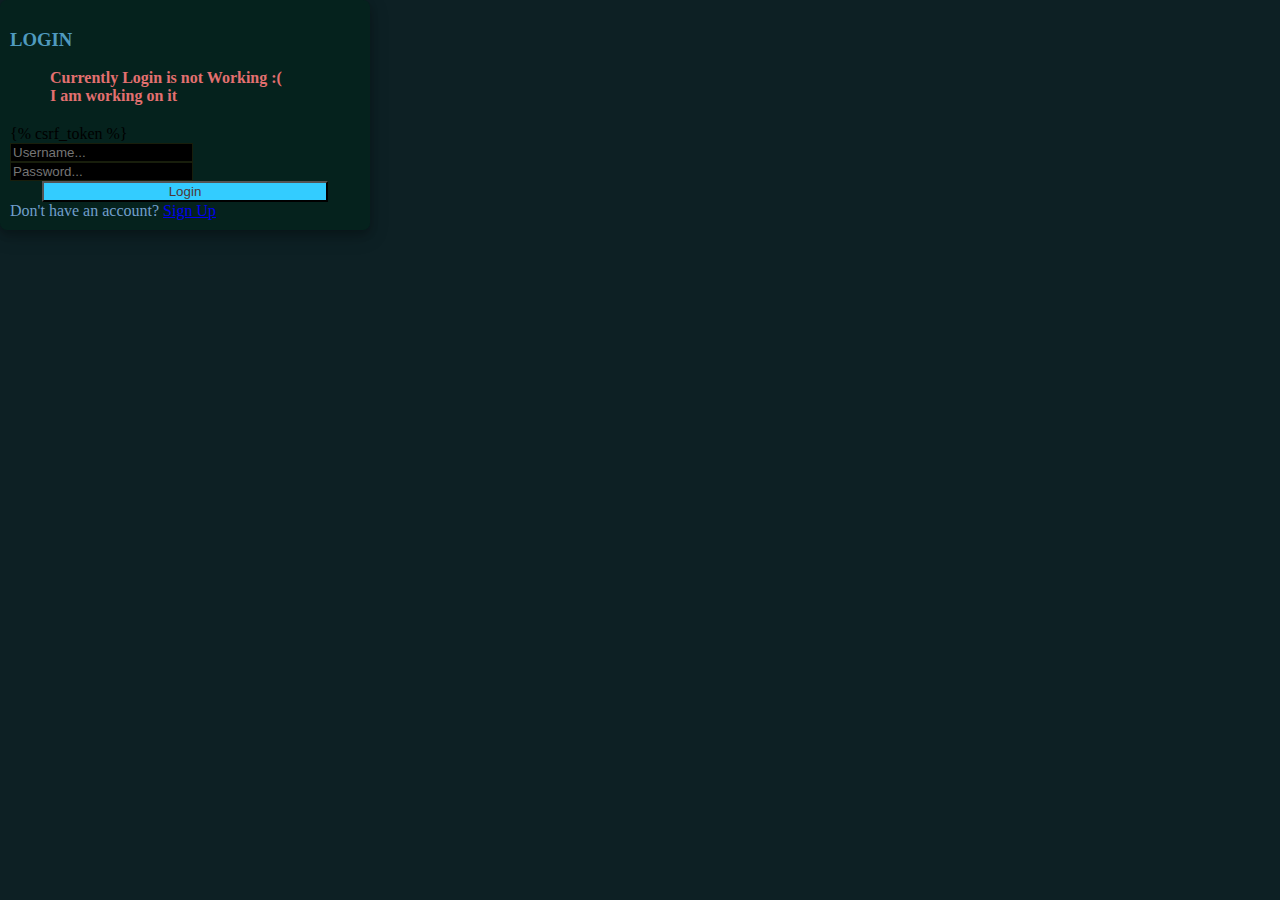
<file: template/login_page.html>
<!DOCTYPE html>
<html>

<head>
	<title>Login</title>
	<link rel="stylesheet" href="https://stackpath.bootstrapcdn.com/bootstrap/4.1.3/css/bootstrap.min.css" integrity="sha384-MCw98/SFnGE8fJT3GXwEOngsV7Zt27NXFoaoApmYm81iuXoPkFOJwJ8ERdknLPMO" crossorigin="anonymous">
	<script src="https://ajax.googleapis.com/ajax/libs/jquery/3.3.1/jquery.min.js"></script>
	<link rel="stylesheet" href="https://use.fontawesome.com/releases/v5.6.1/css/all.css" integrity="sha384-gfdkjb5BdAXd+lj+gudLWI+BXq4IuLW5IT+brZEZsLFm++aCMlF1V92rMkPaX4PP" crossorigin="anonymous">


	<style>
		body,
		html {
			margin: 0;
			padding: 0;
			height: 100%;
			background: #0d2024 !important;
		}
		.user_card {
			width: 350px;
			margin-top: auto;
			margin-bottom: auto;
			background: #05221d;
			position: relative;
			display: flex;
			justify-content: center;
			flex-direction: column;
			padding: 10px;
			box-shadow: 0 4px 8px 0 rgba(0, 0, 0, 0.2), 0 6px 20px 0 rgba(0, 0, 0, 0.19);
			-webkit-box-shadow: 0 4px 8px 0 rgba(0, 0, 0, 0.2), 0 6px 20px 0 rgba(0, 0, 0, 0.19);
			-moz-box-shadow: 0 4px 8px 0 rgba(0, 0, 0, 0.2), 0 6px 20px 0 rgba(0, 0, 0, 0.19);
			border-radius: 7px;

		}

		.form_container {
			margin-top: 20px;
		}

		#form-title{
			color: #4f9abf;
			font-weight: bold;

		}

		.login_btn {
			width: 100%;
			background: #33ccff !important;
			color: #4d3737 !important;
		}
		.login_btn:focus {
			box-shadow: none !important;
			outline: 0px !important;
		}
		.login_container {
			padding: 0 2rem;
		}
		.input-group-text {
			background: #f7ba5b !important;
			color: black !important;
			border: 0 !important;
			border-radius: 0.25rem 0 0 0.25rem !important;
		}
		.input_user,
		.input_pass:focus {
			box-shadow: none !important;
			outline: 0px !important;
		}

		#messages{
			background-color: grey;
			color: #fff;
			padding: 10px;
			margin-top: 10px;
		}
		.mt-4{
            color: #719fcc;
        }
        .loginError{
        margin-left: 40px;
        color: #e37070;
        font-weight: bold;
        }
          .form-control {
        background-color: black;
        border: 1px solid #181e0c !important;
        }

	</style>

</head>
<body>
	<div class="container h-100">
		<div class="d-flex justify-content-center h-100">
			<div class="user_card">
				<div class="d-flex justify-content-center">


					<h3 id="form-title">LOGIN</h3>
				</div>
				<div class="loginError">
					Currently Login is not Working  :( <br>
					I am working on it

				</div>

				<div class="d-flex justify-content-center form_container">
					<form method="POST" action="">
						{% csrf_token %}

						<div class="input-group mb-3">
							<div class="input-group-append">
								<span class="input-group-text"><i class="fas fa-user"></i></span>
							</div>
							<input type="text" name="username" placeholder="Username..." class="form-control">
						</div>
						<div class="input-group mb-2">
							<div class="input-group-append">
								<span class="input-group-text"><i class="fas fa-key"></i></span>
							</div>
								<input type="password" name="passwd" placeholder="Password..." class="form-control" >
						</div>

							<div class="d-flex justify-content-center mt-3 login_container">
				 				<input class="btn login_btn" type="submit" value="Login">
				   			</div>
					</form>

				</div>

				<div class="mt-4">
					<div class="d-flex justify-content-center links">
						Don't have an account? <a href="/signup/" class="ml-2">Sign Up</a>
					</div>

				</div>
			</div>
		</div>
	</div>
</body>

</html>
</file>
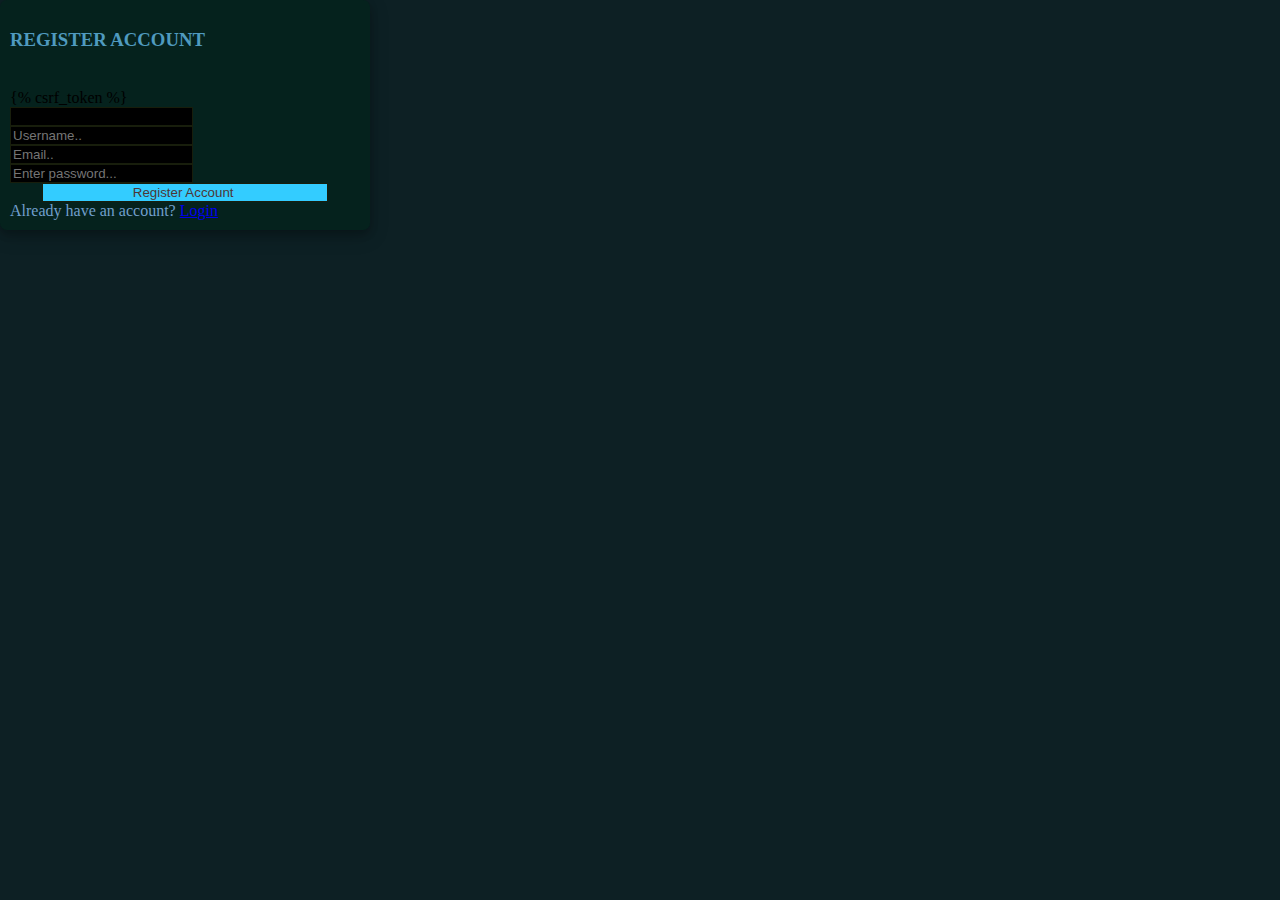
<file: template/signup_page.html>
<!DOCTYPE html>
<html>

<head>
	<title>SignUp</title>
	<link rel="stylesheet" href="https://stackpath.bootstrapcdn.com/bootstrap/4.1.3/css/bootstrap.min.css" integrity="sha384-MCw98/SFnGE8fJT3GXwEOngsV7Zt27NXFoaoApmYm81iuXoPkFOJwJ8ERdknLPMO" crossorigin="anonymous">
	<script src="https://ajax.googleapis.com/ajax/libs/jquery/3.3.1/jquery.min.js"></script>
	<link rel="stylesheet" href="https://use.fontawesome.com/releases/v5.6.1/css/all.css" integrity="sha384-gfdkjb5BdAXd+lj+gudLWI+BXq4IuLW5IT+brZEZsLFm++aCMlF1V92rMkPaX4PP" crossorigin="anonymous">

	<style>
		body,
		html {
			margin: 0;
			padding: 0;
			height: 100%;
			background: #0d2024 !important;
		}
		.user_card {
			width: 350px;
			margin-top: auto;
			margin-bottom: auto;
			background: #05221d;
			position: relative;
			display: flex;
			justify-content: center;
			flex-direction: column;
			padding: 10px;
			box-shadow: 0 4px 8px 0 rgba(0, 0, 0, 0.2), 0 6px 20px 0 rgba(0, 0, 0, 0.19);
			-webkit-box-shadow: 0 4px 8px 0 rgba(0, 0, 0, 0.2), 0 6px 20px 0 rgba(0, 0, 0, 0.19);
			-moz-box-shadow: 0 4px 8px 0 rgba(0, 0, 0, 0.2), 0 6px 20px 0 rgba(0, 0, 0, 0.19);
			border-radius: 7px;

		}

		.form_container {
			margin-top: 20px;
		}

		#form-title{
			color: #4f9abf;
			font-weight: bold;
		}
		.login_btn {
			width: 100%;
			background: #33ccff !important;
			color: #4d3737 !important;
		}
		.login_btn:focus {
			box-shadow: none !important;
			outline: 0px !important;
		}
		.login_container {
			padding: 0 2rem;
		}
		.input-group-text {
			background: #f7ba5b !important;
			color: black !important;
			border: 0 !important;
			border-radius: 0.25rem 0 0 0.25rem !important;
		}
		.input_user,
		.input_pass:focus {
			box-shadow: none !important;
			outline: 0px !important;
		}
        .mt-4{
            color: #719fcc;
        }
        .form-control {
        background-color: black;
        border: 1px solid #181e0c !important;
        }

	</style>

</head>
<body>
	<div class="container h-100">
		<div class="d-flex justify-content-center h-100">
			<div class="user_card">
				<div class="d-flex justify-content-center">
					<h3 id="form-title">REGISTER ACCOUNT</h3>
				</div>
				<div class="d-flex justify-content-center form_container">

					<form method="POST" action="">

						{% csrf_token %}

						<div class="input-group mb-2">
							<div class="input-group-append">
								<span class="input-group-text"><i class="fas fa-user"></i></span>
							</div>
							<input type="text" name="username">
						</div>
						<div class="input-group mb-2">
							<div class="input-group-append">
								<span class="input-group-text"><i class="fas fa-envelope-square"></i></span>
							</div>
							<input type="email" name="email">
						</div>
						<div class="input-group mb-2">
							<div class="input-group-append">
								<span class="input-group-text"><i class="fas fa-key"></i></span>
							</div>
							<input type="password" name="passwd1">
						</div>
						<div class="input-group mb-2">
							<div class="input-group-append">
								<span class="input-group-text"><i class="fas fa-key"></i></span>
							</div>
							<input type="password" name="passwd2">
						</div>

				   		<div class="d-flex justify-content-center mt-3 login_container">
				 			<input class="btn login_btn" type="submit" value="Register Account ">
				   		</div>
					</form>
				</div>

				<div class="mt-4" >
					<div class="d-flex justify-content-center links">
						Already have an account?  <a href="/login/" class="ml-2">Login</a>
					</div>
				</div>
			</div>
		</div>
	</div>
	<script>
						/* Because i didnt set placeholder values in forms.py they will be set here using vanilla Javascript
		//We start indexing at one because CSRF_token is considered and input field
		 */

		//Query All input fields
		var form_fields = document.getElementsByTagName('input')
		form_fields[1].placeholder='Username..';
		form_fields[2].placeholder='Email..';
		form_fields[3].placeholder='Enter password...';
		form_fields[4].placeholder='Re-enter Password...';


		for (var field in form_fields){
			form_fields[field].className += ' form-control'
		}
	</script>
</body>
</html>
</file>
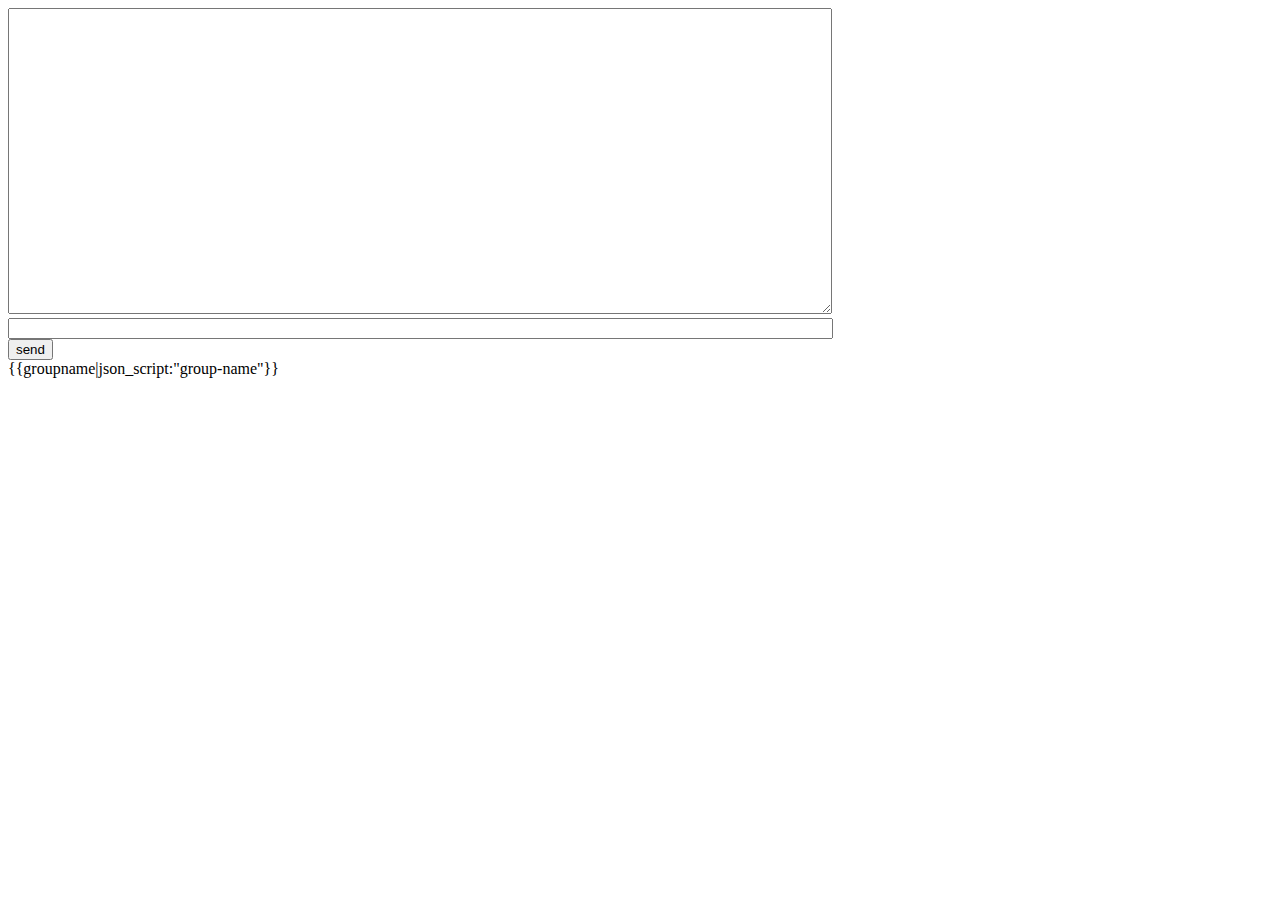
<file: template/test_websocket.html>
<!DOCTYPE html>
<html lang="en">
<head>
    <meta charset="UTF-8">
    <title>Title</title>
</head>
<body>
<textarea id="chat-log" cols="100" rows="20"></textarea><br>
<input type="text" id="chat-message-input" size="100"><br>
<input type="button" id="chat-message-submit" value="send"><br>
{{groupname|json_script:"group-name"}}


<script>
    const groupName = JSON.parse(document.getElementById('group-name').textContent)
    // var ws = new WebSocket('ws://127.0.0.1:8000/ws/sc/')
    var ws = new WebSocket(
    'ws://'+ window.location.host + '/ws/sc/'+groupName+'/')

    ws.onopen = function(){
       console.log('WebSocket Connetion open...')
    }
    ws.onmessage = function(event){
     console.log('Message Received From Server',event)

     const data = JSON.parse(event.data)
     document.querySelector('#chat-log').value += (data.msg + '\n')
    }
    ws.onclose = function(event){
     console.error('WebSocket closed unexpectedly')
    }

    document.getElementById('chat-message-submit').onclick =
    function(event){
    const messageInput = document.getElementById('chat-message-input')
    const message = messageInput.value
    ws.send(JSON.stringify({
    'msg':message
    }))
    messageInput.value = ''
    }

</script>

</body>
</html>
</file>
